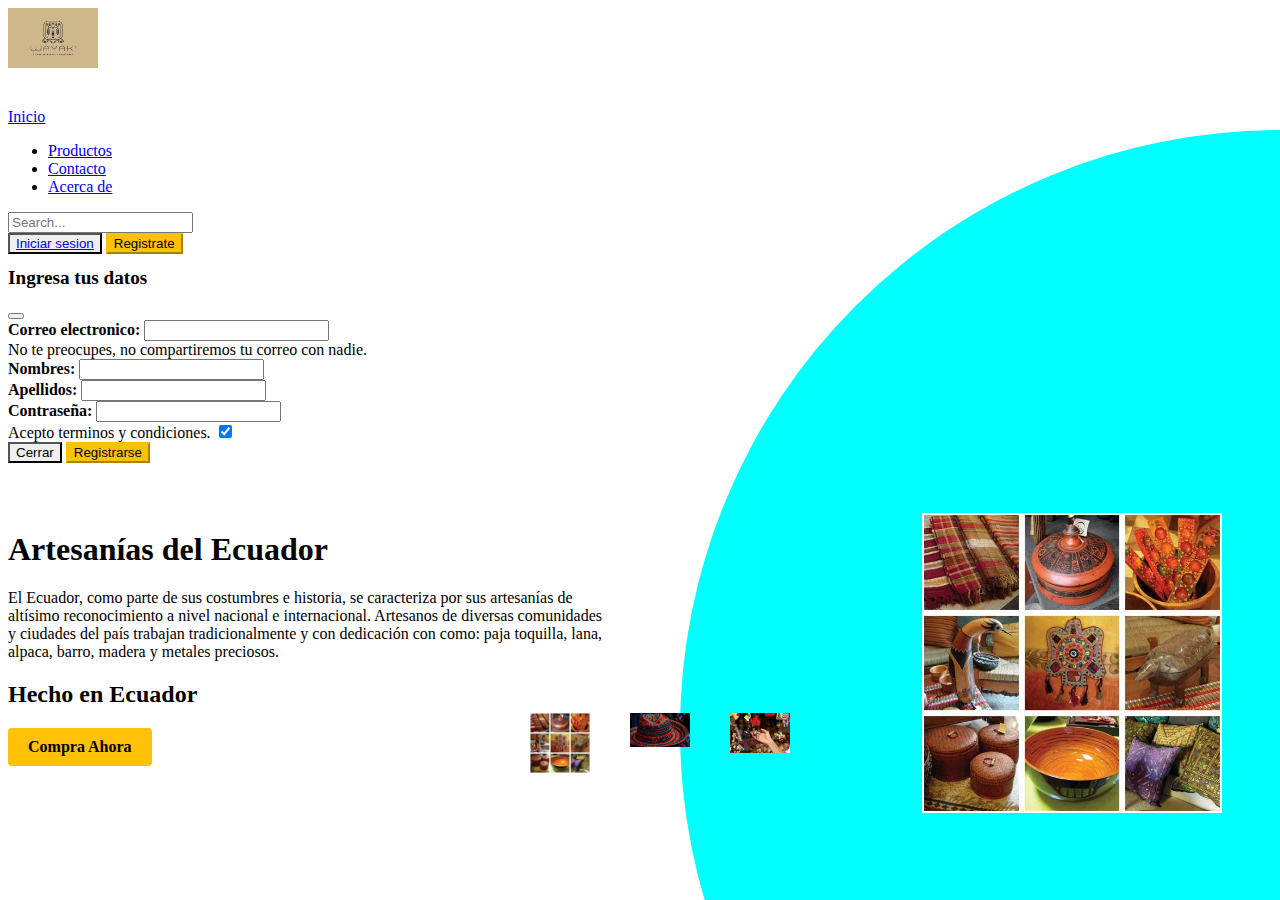
<file: index.html>
<!DOCTYPE html>
<html lang="en">
<head>
    <meta charset="UTF-8">
    <meta name="viewport" content="width=device-width, initial-scale=1.0">

    <link href="https://cdn.jsdelivr.net/npm/bootstrap@5.3.0/dist/css/bootstrap.min.css" rel="stylesheet" integrity="sha384-9ndCyUaIbzAi2FUVXJi0CjmCapSmO7SnpJef0486qhLnuZ2cdeRhO02iuK6FUUVM" crossorigin="anonymous">
    <link rel="stylesheet" href="css/style.css">

    <title>Tienda de Artesanias Ecuatorianas</title>
</head>
<body>
    
    <header class="p-3 text-bg-dark">
        <div class="container">
          <img src="img/Logo.jpg" alt="logo" class="logo-img">
          <div class="d-flex flex-wrap align-items-center justify-content-center justify-content-lg-start">
            <a href="index.html" class="d-flex align-items-center mb-2 mb-lg-0 text-white text-decoration-none">
              <svg class="bi me-2" width="40" height="32" role="img" aria-label="Bootstrap"><use xlink:href="#bootstrap"></use></svg>
              <span class="nav-link px-2 text-secondary">Inicio</span>
            </a>
    
            <ul class="nav col-12 col-lg-auto me-lg-auto mb-2 justify-content-center mb-md-0">
              <li><a href="productos.html" class="nav-link px-2 text-white">Productos</a></li>
              <li><a href="Contacto.html" class="nav-link px-2 text-white">Contacto</a></li>
              <li><a href="acerca.html" class="nav-link px-2 text-white">Acerca de</a></li>
            </ul>
    
            <form class="col-12 col-lg-auto mb-3 mb-lg-0 me-lg-3" role="search">
              <input type="search" class="form-control form-control-dark text-bg-dark" placeholder="Search..." aria-label="Search">
            </form>
    
            <div class="text-end">
              <button type="button" class="btn btn-outline-secondary me-2"><a class="text-decoration-none text-light" href="login.html">Iniciar sesion</a></button>
              <button id="openchart" type="button" class="btn btn-warning" data-bs-toggle="modal" data-bs-target="#popUp">Registrate</button>
              <div class="modal fade" id="popUp" tabindex="-1" aria-labelledby="exampleModalLabel" aria-hidden="true">
                <div class="modal-dialog">
                  <div class="modal-content">
                    <div class="modal-header">
                      <h1 class="modal-title fs-5 text-body-secondary" id="exampleModalLabel">Ingresa tus datos</h1>
                      <button type="button" class="btn-close" data-bs-dismiss="modal" aria-label="Close"></button>
                    </div>
                    <div class="modal-body">
                      <form class="text-start">
                        <div class="mb-3">
                          <label for="exampleInputEmail1" class="form-label text-dark">Correo electronico:</label>
                          <input type="email" class="form-control" id="exampleInputEmail1" aria-describedby="emailHelp">
                          <div id="emailHelp" class="form-text">No te preocupes, no compartiremos tu correo con nadie.</div>
                        </div>
                        <div class="mb-3">
                          <label for="exampleInputName" class="form-label text-dark">Nombres:</label>
                          <input type="password" class="form-control" id="exampleInputName">
                        </div>
                        <div class="mb-3">
                          <label for="exampleInputLastName" class="form-label text-dark">Apellidos:</label>
                          <input type="password" class="form-control" id="exampleInputLastName">
                        </div>
                        <div class="mb-3">
                          <label for="exampleInputPassword1" class="form-label text-dark">Contraseña:</label>
                          <input type="password" class="form-control" id="exampleInputPassword1">
                        </div>
                        <div class="form-check form-switch text-dark">
                          <label class="form-check-label" for="flexSwitchCheckChecked">Acepto terminos y condiciones.</label>
                          <input class="form-check-input bg-warning" type="checkbox" id="flexSwitchCheckChecked" checked>
                        </div>
                      </form>
                    </div>
                    <div class="modal-footer">
                      <button type="button" class="btn btn-outline-secondary" data-bs-dismiss="modal">Cerrar</button>
                      <button type="button" class="btn btn-warning">Registrarse</button>
                    </div>
                  </div>
                </div>
              </div>
            </div>
          </div>
        </div>
    </header>
        <div class="circle"></div>
        <div class="content">
          <div class="textBox">
            <h1>Artesanías del Ecuador</h1>
            <p>El Ecuador, como parte de sus costumbres e historia, 
              se caracteriza por sus artesanías de altísimo reconocimiento a nivel nacional e internacional.
               Artesanos de diversas comunidades y ciudades del país trabajan tradicionalmente y con dedicación con
               como: paja toquilla, lana, alpaca, barro, madera y metales preciosos.</p>
               <h2 class="slider__title">Hecho en Ecuador</h2>
               <a href="productos.html" class="btn-shop">Compra Ahora</a>
          </div>
          <div class="imgBox">
            <img src="photos/imagen2.jpeg" class="principal">
          </div>
              <ul class="thumb">
                <li><img src="photos/imagen2.jpeg" onclick="imgSlider('photos/imagen2.jpeg')"></li>
                <li><img src="photos/imagen3.jpeg"onclick="imgSlider('photos/imagen3.jpeg')"></li>
                <li><img src="photos/imagen4.jpeg" onclick="imgSlider('photos/imagen4.jpeg')"></li>
              </ul>

      <script type="text/javascript">
        function imgSlider(anything){
          document.querySelector('.principal').src =anything;
        }

      </script>
    <script src="https://cdn.jsdelivr.net/npm/bootstrap@5.3.0/dist/js/bootstrap.bundle.min.js" integrity="sha384-geWF76RCwLtnZ8qwWowPQNguL3RmwHVBC9FhGdlKrxdiJJigb/j/68SIy3Te4Bkz" crossorigin="anonymous"></script>
</body>
</html>
</file>
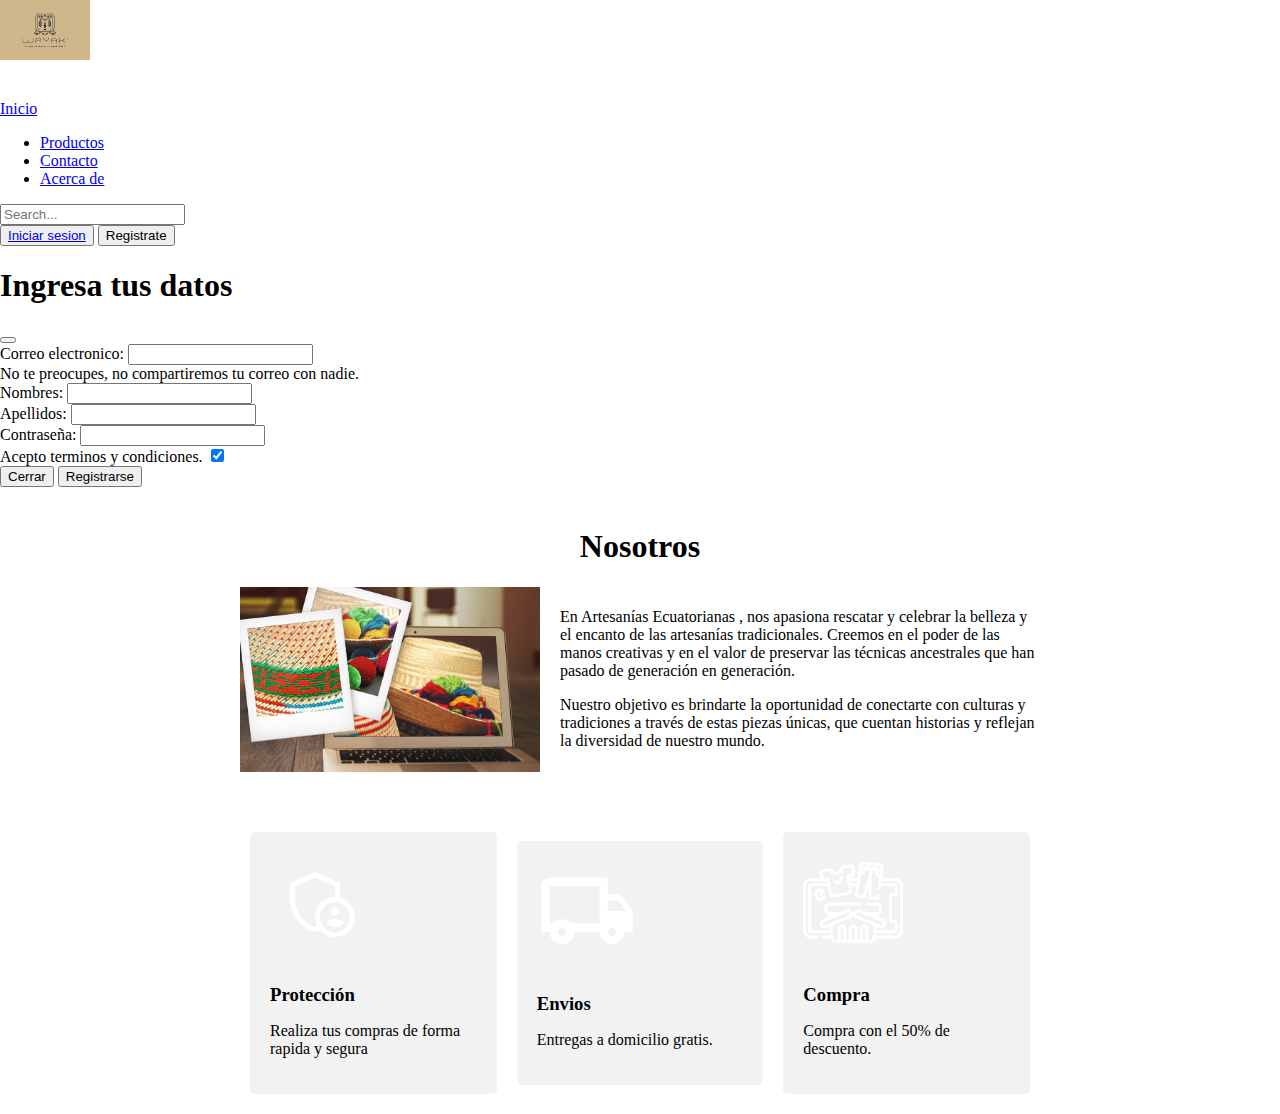
<file: acerca.html>
<!DOCTYPE html>
<html lang="en">
<head>
    <meta charset="UTF-8">
    <meta name="viewport" content="width=device-width, initial-scale=1.0">

    <link href="https://cdn.jsdelivr.net/npm/bootstrap@5.3.0/dist/css/bootstrap.min.css" rel="stylesheet" integrity="sha384-9ndCyUaIbzAi2FUVXJi0CjmCapSmO7SnpJef0486qhLnuZ2cdeRhO02iuK6FUUVM" crossorigin="anonymous">
    <link rel="stylesheet" href="css/acerca.css">

    <title>Tienda de Artesanias Ecuatorianas</title>
</head>
<body>
  <header class="p-3 text-bg-dark">
    <div class="container">
      <img src="img/Logo.jpg" alt="logo" class="logo-img">
      <div class="d-flex flex-wrap align-items-center justify-content-center justify-content-lg-start">
        <a href="index.html" class="d-flex align-items-center mb-2 mb-lg-0 text-white text-decoration-none">
          <svg class="bi me-2" width="40" height="32" role="img" aria-label="Bootstrap"><use xlink:href="#bootstrap"></use></svg>
          <span class="nav-link px-2 text-secondary">Inicio</span>
        </a>

        <ul class="nav col-12 col-lg-auto me-lg-auto mb-2 justify-content-center mb-md-0">
          <li><a href="productos.html" class="nav-link px-2 text-white">Productos</a></li>
          <li><a href="Contacto.html" class="nav-link px-2 text-white">Contacto</a></li>
          <li><a href="acerca.html" class="nav-link px-2 text-white">Acerca de</a></li>
        </ul>

        <form class="col-12 col-lg-auto mb-3 mb-lg-0 me-lg-3" role="search">
          <input type="search" class="form-control form-control-dark text-bg-dark" placeholder="Search..." aria-label="Search">
        </form>

        <div class="text-end">
          <button type="button" class="btn btn-outline-secondary me-2"><a class="text-decoration-none text-light" href="login.html">Iniciar sesion</a></button>
          <button id="openchart" type="button" class="btn btn-warning" data-bs-toggle="modal" data-bs-target="#popUp">Registrate</button>
          <div class="modal fade" id="popUp" tabindex="-1" aria-labelledby="exampleModalLabel" aria-hidden="true">
            <div class="modal-dialog">
              <div class="modal-content">
                <div class="modal-header">
                  <h1 class="modal-title fs-5 text-body-secondary" id="exampleModalLabel">Ingresa tus datos</h1>
                  <button type="button" class="btn-close" data-bs-dismiss="modal" aria-label="Close"></button>
                </div>
                <div class="modal-body">
                  <form class="text-start">
                    <div class="mb-3">
                      <label for="exampleInputEmail1" class="form-label text-dark">Correo electronico:</label>
                      <input type="email" class="form-control" id="exampleInputEmail1" aria-describedby="emailHelp">
                      <div id="emailHelp" class="form-text">No te preocupes, no compartiremos tu correo con nadie.</div>
                    </div>
                    <div class="mb-3">
                      <label for="exampleInputName" class="form-label text-dark">Nombres:</label>
                      <input type="password" class="form-control" id="exampleInputName">
                    </div>
                    <div class="mb-3">
                      <label for="exampleInputLastName" class="form-label text-dark">Apellidos:</label>
                      <input type="password" class="form-control" id="exampleInputLastName">
                    </div>
                    <div class="mb-3">
                      <label for="exampleInputPassword1" class="form-label text-dark">Contraseña:</label>
                      <input type="password" class="form-control" id="exampleInputPassword1">
                    </div>
                    <div class="form-check form-switch text-dark">
                      <label class="form-check-label" for="flexSwitchCheckChecked">Acepto terminos y condiciones.</label>
                      <input class="form-check-input bg-warning" type="checkbox" id="flexSwitchCheckChecked" checked>
                    </div>
                  </form>
                </div>
                <div class="modal-footer">
                  <button type="button" class="btn btn-outline-secondary" data-bs-dismiss="modal">Cerrar</button>
                  <button type="button" class="btn btn-warning">Registrarse</button>
                </div>
              </div>
            </div>
          </div>
        </div>
      </div>
    </div>
  </header>

            <main class="contenedor">
                <h1 class="nuestros-productos">Nosotros</h1>

                <div class="nosotros">
                    <img class="nosotros-img" src="img/artesania.jpg" alt="nosotros">


                    <div class="nosotros-texto">
                        <p> En Artesanías Ecuatorianas , nos apasiona rescatar y celebrar la belleza y el encanto de las artesanías tradicionales. Creemos en el poder de las manos creativas y en el valor de preservar las técnicas ancestrales que han pasado de generación en generación.</p>
                        <p> Nuestro objetivo es brindarte la oportunidad de conectarte con culturas y tradiciones a través de estas piezas únicas, que cuentan historias y reflejan la diversidad de nuestro mundo.</p>

                    </div>
                </div>


            </main>


            <section class="contenedor">
                <div class="bloques">
                    <div class="bloque">
                        
                        <img src="img/SEGURIDAD.svg" alt="SEGURIDAD">
                        <h3 class="bloque-titulo">Protección</h3>
                        <p>Realiza tus compras de forma rapida y segura</p>


                    </div>

                    <div class="bloque">
                
                        <img src="img/entrega.svg" alt="Entrega">
                        <h3 class="bloque-titulo">Envios</h3>
                        <p>Entregas a domicilio gratis.</p>


                    </div>

                    <div class="bloque">
                
                      <img src="img/Compras.png" alt="Compra">
                      <h3 class="bloque-titulo">Compra</h3>
                      <p>Compra con el 50% de descuento.</p>


                  </div>

                </div>



            </section>
            <script src="https://cdn.jsdelivr.net/npm/bootstrap@5.3.0/dist/js/bootstrap.bundle.min.js" integrity="sha384-geWF76RCwLtnZ8qwWowPQNguL3RmwHVBC9FhGdlKrxdiJJigb/j/68SIy3Te4Bkz" crossorigin="anonymous"></script>
         
      
</body>

</html>
</file>
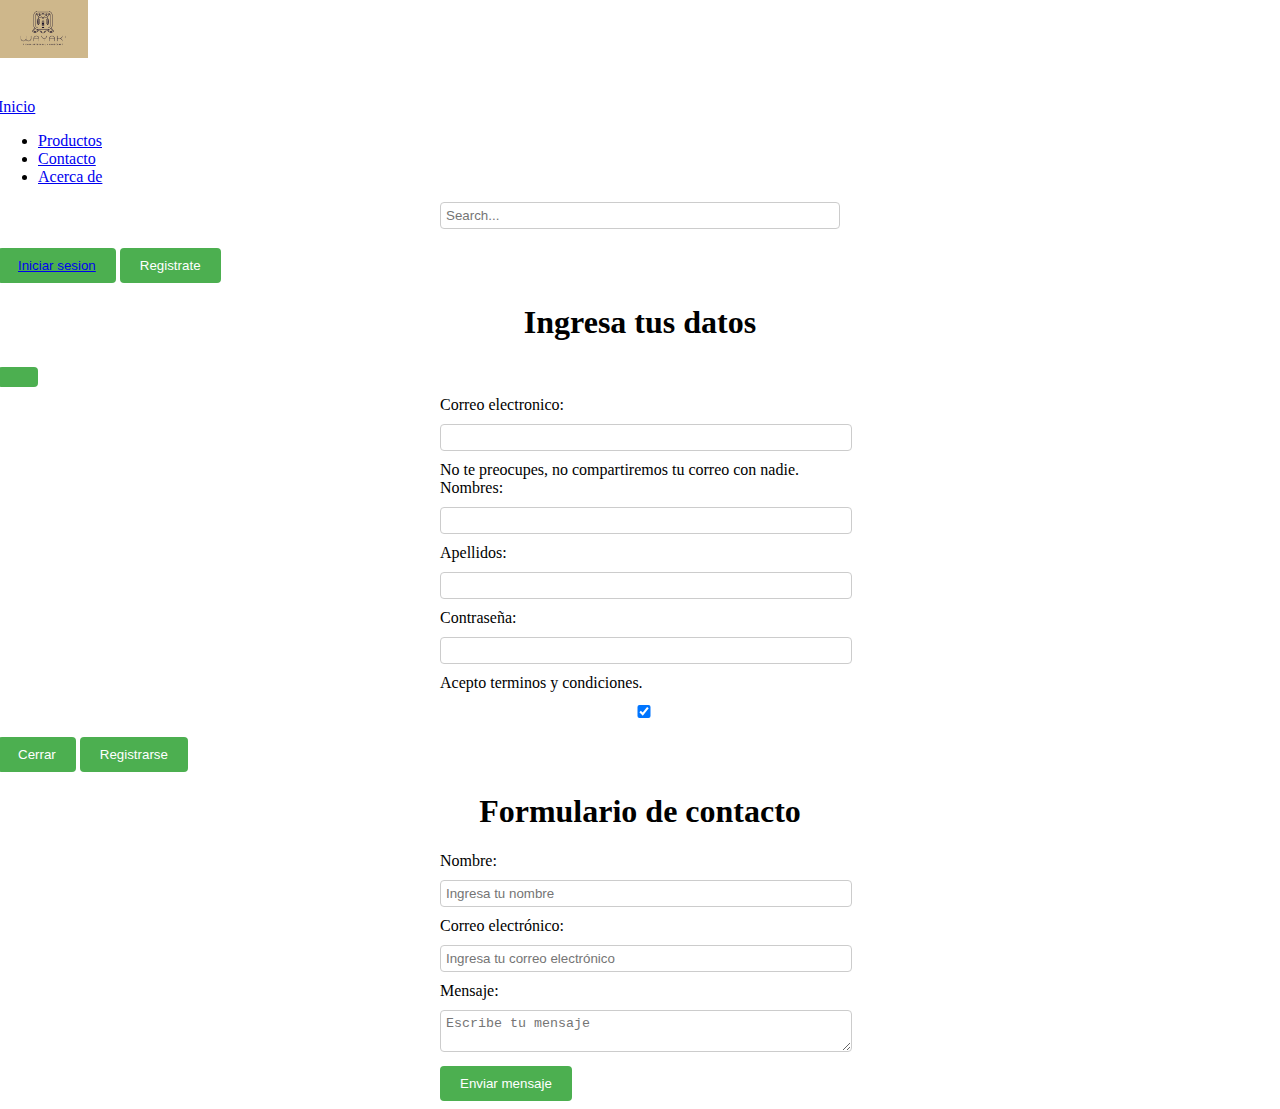
<file: Contacto.html>
<!DOCTYPE html>
<html lang="en">
<head>
    <meta charset="UTF-8">
    <meta name="viewport" content="width=device-width, initial-scale=1.0">

    <link href="https://cdn.jsdelivr.net/npm/bootstrap@5.3.0/dist/css/bootstrap.min.css" rel="stylesheet" integrity="sha384-9ndCyUaIbzAi2FUVXJi0CjmCapSmO7SnpJef0486qhLnuZ2cdeRhO02iuK6FUUVM" crossorigin="anonymous">
    <link rel="stylesheet" href="css/Contacto.css">
    <link src="script.js">

    <title>Tienda de Artesanias Ecuatorianas</title>
</head>
<body>
    
    <header class="p-3 text-bg-dark">
        <div class="container">
          <img src="img/Logo.jpg" alt="logo" class="logo-img">
          <div class="d-flex flex-wrap align-items-center justify-content-center justify-content-lg-start">
            <a href="index.html" class="d-flex align-items-center mb-2 mb-lg-0 text-white text-decoration-none">
              <svg class="bi me-2" width="40" height="32" role="img" aria-label="Bootstrap"><use xlink:href="#bootstrap"></use></svg>
              <span class="nav-link px-2 text-secondary">Inicio</span>
            </a>
    
            <ul class="nav col-12 col-lg-auto me-lg-auto mb-2 justify-content-center mb-md-0">
              <li><a href="productos.html" class="nav-link px-2 text-white">Productos</a></li>
              <li><a href="Contacto.html" class="nav-link px-2 text-white">Contacto</a></li>
              <li><a href="acerca.html" class="nav-link px-2 text-white">Acerca de</a></li>
            </ul>
    
            <form class="col-12 col-lg-auto mb-3 mb-lg-0 me-lg-3" role="search">
              <input type="search" class="form-control form-control-dark text-bg-dark" placeholder="Search..." aria-label="Search">
            </form>
    
            <div class="text-end">
              <button type="button" class="btn btn-outline-secondary me-2"><a class="text-decoration-none text-light" href="login.html">Iniciar sesion</a></button>
              <button id="openchart" type="button" class="btn btn-warning" data-bs-toggle="modal" data-bs-target="#popUp">Registrate</button>
              <div class="modal fade" id="popUp" tabindex="-1" aria-labelledby="exampleModalLabel" aria-hidden="true">
                <div class="modal-dialog">
                  <div class="modal-content">
                    <div class="modal-header">
                      <h1 class="modal-title fs-5 text-body-secondary" id="exampleModalLabel">Ingresa tus datos</h1>
                      <button type="button" class="btn-close" data-bs-dismiss="modal" aria-label="Close"></button>
                    </div>
                    <div class="modal-body">
                      <form class="text-start">
                        <div class="mb-3">
                          <label for="exampleInputEmail1" class="form-label text-dark">Correo electronico:</label>
                          <input type="email" class="form-control" id="exampleInputEmail1" aria-describedby="emailHelp">
                          <div id="emailHelp" class="form-text">No te preocupes, no compartiremos tu correo con nadie.</div>
                        </div>
                        <div class="mb-3">
                          <label for="exampleInputName" class="form-label text-dark">Nombres:</label>
                          <input type="password" class="form-control" id="exampleInputName">
                        </div>
                        <div class="mb-3">
                          <label for="exampleInputLastName" class="form-label text-dark">Apellidos:</label>
                          <input type="password" class="form-control" id="exampleInputLastName">
                        </div>
                        <div class="mb-3">
                          <label for="exampleInputPassword1" class="form-label text-dark">Contraseña:</label>
                          <input type="password" class="form-control" id="exampleInputPassword1">
                        </div>
                        <div class="form-check form-switch text-dark">
                          <label class="form-check-label" for="flexSwitchCheckChecked">Acepto terminos y condiciones.</label>
                          <input class="form-check-input bg-warning" type="checkbox" id="flexSwitchCheckChecked" checked>
                        </div>
                      </form>
                    </div>
                    <div class="modal-footer">
                      <button type="button" class="btn btn-outline-secondary" data-bs-dismiss="modal">Cerrar</button>
                      <button type="button" class="btn btn-warning">Registrarse</button>
                    </div>
                  </div>
                </div>
              </div>
            </div>
          </div>
        </div>
      </header>

    <h1>Formulario de contacto</h1>

    <form id="contact-form" method="post" action="enviar.php">
        <label for="name">Nombre:</label>
        <input type="text" id="name" name="name" placeholder="Ingresa tu nombre" required>

        <label for="email">Correo electrónico:</label>
        <input type="email" id="email" name="email" placeholder="Ingresa tu correo electrónico" required>

        <label for="message">Mensaje:</label>
        <textarea id="message" name="message" placeholder="Escribe tu mensaje" required></textarea>

        <button type="submit">Enviar mensaje</button>
    </form>

    <div id="response-message"></div>

    <script src="https://cdn.jsdelivr.net/npm/bootstrap@5.3.0/dist/js/bootstrap.bundle.min.js" integrity="sha384-geWF76RCwLtnZ8qwWowPQNguL3RmwHVBC9FhGdlKrxdiJJigb/j/68SIy3Te4Bkz" crossorigin="anonymous"></script>
</body>
</html>
</file>
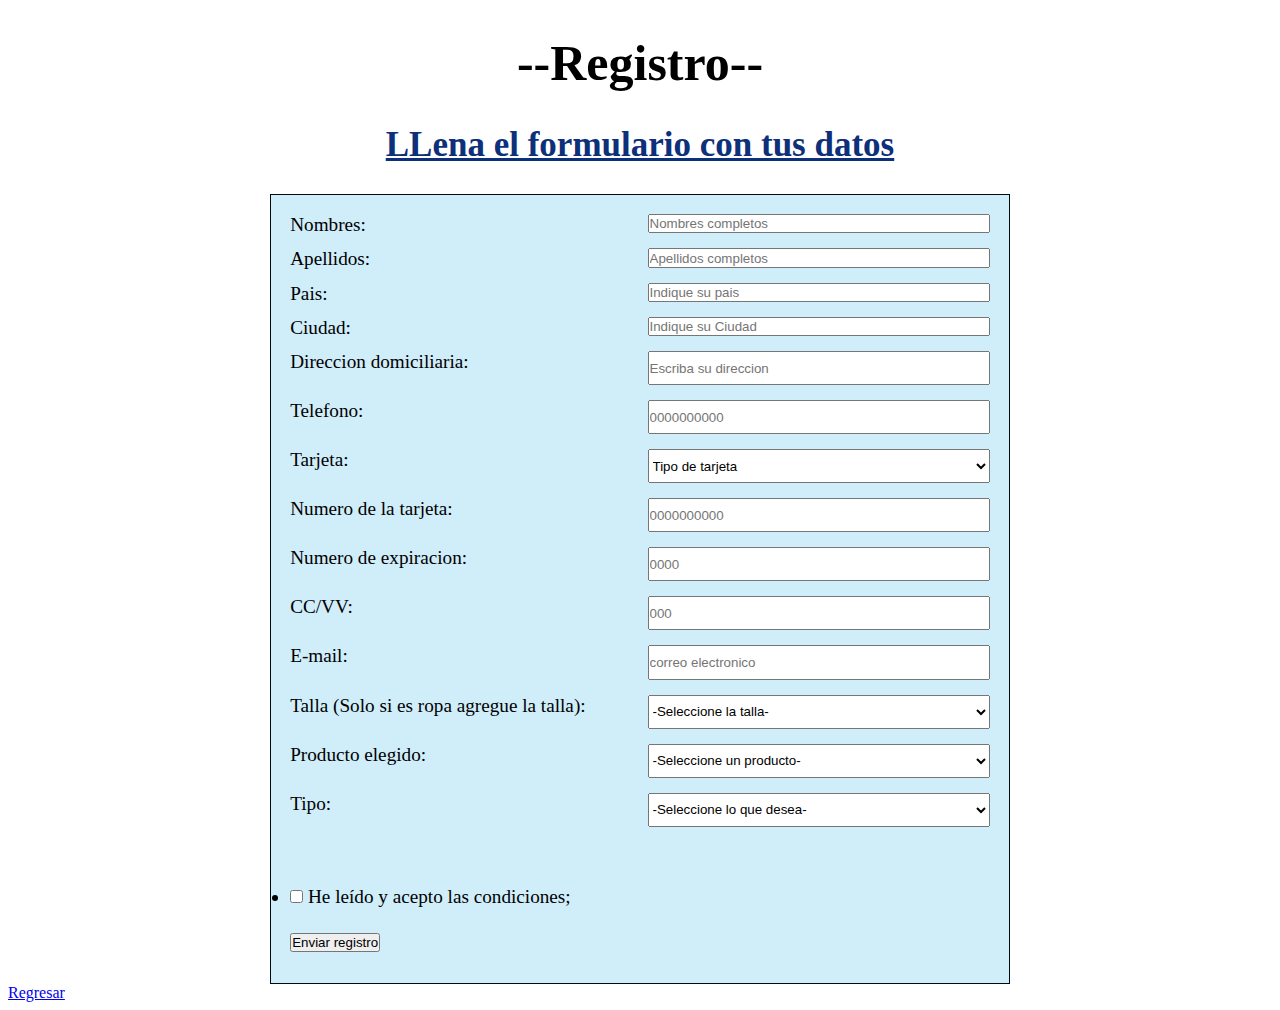
<file: formulario.html>
<!DOCTYPE html>
<html lang="en">
<head>
    <meta charset="UTF-8">
    <meta http-equiv="X-UA-Compatible" content="IE=edge">
    <meta name="viewport" content="width=device-width, initial-scale=1.0">
    <link href="https://cdn.jsdelivr.net/npm/bootstrap@5.3.0/dist/css/bootstrap.min.css" rel="stylesheet" integrity="sha384-9ndCyUaIbzAi2FUVXJi0CjmCapSmO7SnpJef0486qhLnuZ2cdeRhO02iuK6FUUVM" crossorigin="anonymous">
    <link rel="stylesheet" href="css/formulario.css">
    <title>Tienda Online Registro</title>
    <script type="text/javascript" src="https://code.jquery.com/jquery-3.6.1.min.js"></script>
    <script>
        function selHobbie()
        {
            var dibujar   = ["Saco","Sueter","Gorra"];
            var cantar  = ["Olla","Jarilla","Plato"];
            var bailar = ["Aretes","Pulsera","Anillo"];

            if(document.getElementById("region").selectedIndex ==1)
            {
                borraelementos();
                for(var i=0; i<dibujar.length; i++)
                {
                    provincia.options[provincia.options.length] =new Option(dibujar[i],i);
                }
            }

            if(document.getElementById("region").selectedIndex ==2)
            {
                borraelementos();
                for(var i=0; i<cantar.length; i++)
                {
                    provincia.options[provincia.options.length] =new Option(cantar[i],i);
                }
            }

            if(document.getElementById("region").selectedIndex ==3)
            {
                borraelementos();
                for(var i=0; i<bailar.length; i++)
                {
                    provincia.options[provincia.options.length] =new Option(bailar[i],i);
                }
            }

        }

        function borraelementos()
        {
            var sel = document.getElementById("provincia");
            while(sel.length>1)
            {
                sel.remove(1);
            }
        }

        window.onload=function(){alert('Aqui encontraras el formulario para la compra respectiva del producto que elijas');}
    </script>
</head>
<body>
    <header>
        <a class="corrector">
        <div id="main_title">
            <h1>--Registro--</h1>
            <h2 id="h2"><u>LLena el formulario con tus datos</u></h2>
        </div>
    <form>
           <label for="nombres"> Nombres:</label> <input name="nombres" type="text" placeholder="Nombres completos" pattern="[A-Za-z\s]{5,}">

           <label for="apellidos">Apellidos:</label> <input name="apellidos" type="text" placeholder="Apellidos completos" pattern="[A-Za-z\s]{5,}">

           <label for="pais">Pais:</label> <input name="pais" type="text" placeholder="Indique su pais" pattern="[A-Za-z\s]{5,}">

           <label for="Ciudad">Ciudad:</label> <input name="Ciudad" type="text" placeholder="Indique su Ciudad" pattern="[A-Za-z\s]{3,}">

           <label for="direccion">Direccion domiciliaria:</label> <input name="direccion" type="text" placeholder="Escriba su direccion">
           
           <label for="telefono">Telefono:</label><input name="telefono"  type="text" placeholder="0000000000" pattern="[0-9]{10}">

           <label for="regionuno">Tarjeta:</label>
           <select name="regionuno" id="regionuno" onchange="selTarjeta();">
               <option value="--">Tipo de tarjeta</option>
               <option value="debito">Debito</option>
               <option value="credito">Credito</option>
        </select>
        <label for="numero">Numero de la tarjeta:</label><input name="numero"  type="password" placeholder="0000000000" pattern="[0-9]{10}">
        <label for="expiracion">Numero de expiracion:</label><input name="expiracion"  type="password" placeholder="0000" pattern="[0-9 / 0-9]{5}">
        <label for="cc">CC/VV:</label><input name="cc"  type="password" placeholder="000" pattern="[0-9]{3}">
           
           <label for="e-mail">E-mail:</label><input name="e-mail"  type="text" placeholder="correo electronico" pattern="[A-Za-z @ A-Za-z . A-Za-z]{8,}">
           <label for="region">Talla (Solo si es ropa agregue la talla):</label>
           <select>
               <option value="--">-Seleccione la talla-</option>
               <option>XS</option>
               <option>S</option>
               <option>M</option>
               <option>L</option>
               <option>XL</option>
        </select>
           
           <label for="region">Producto elegido:</label>
           <select name="region" id="region" onchange="selHobbie();">
               <option value="--">-Seleccione un producto-</option>
               <option value="dibujar">Ropa</option>
               <option value="cantar">Ceramica</option>
               <option value="bailar">Accesorios</option>
        </select>
        

        <label for="provincia">Tipo: </label>
            <select name="provincia" id="provincia">
                <option value="--">-Seleccione lo que desea-</option>
            </select>
        <div="errores"></div>
<br>
<br>
        <li class="check">
            <label>
            <input type='checkbox' value='SI' id='acepto'/>
            He leído y acepto las condiciones;
            </label>
            </li>
            <br>
            <button>Enviar registro</button>
            </form>
            <div class="py-5 text-right"><a href="productos.html" class="btn btn-dark px-5 py-3 text-uppercase">Regresar</a></div>
        </div>
      </div>
    </form>
</body>
</html>
</file>
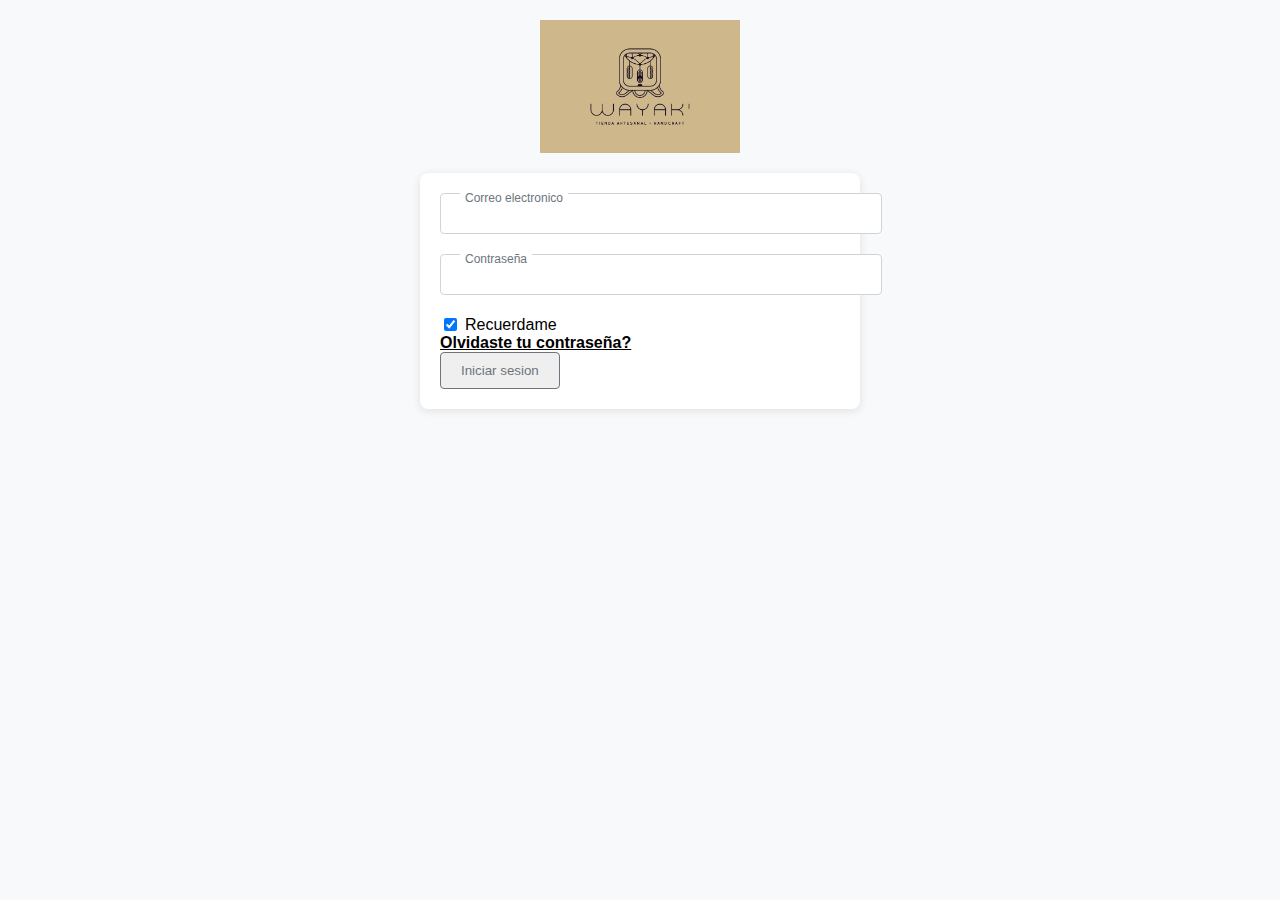
<file: login.html>
<!DOCTYPE html>
<html lang="en">
<head>
    <meta charset="UTF-8">
    <meta name="viewport" content="width=device-width, initial-scale=1.0">

    <link href="https://cdn.jsdelivr.net/npm/bootstrap@5.3.0/dist/css/bootstrap.min.css" rel="stylesheet" integrity="sha384-9ndCyUaIbzAi2FUVXJi0CjmCapSmO7SnpJef0486qhLnuZ2cdeRhO02iuK6FUUVM" crossorigin="anonymous">
    <link rel="stylesheet" href="css/login.css">

    <title>Iniciar sesion</title>
</head>
<body>

    <img src="img/Logo.jpg" class="ratio ratio-1x1">

    <form>
        <!-- Email input -->
        <div class="form-outline mb-4">
          <input type="email" id="form2Example1" class="form-control" />
          <label class="form-label" for="form2Example1">Correo electronico</label>
        </div>
      
        <!-- Password input -->
        <div class="form-outline mb-4">
          <input type="password" id="form2Example2" class="form-control" />
          <label class="form-label" for="form2Example2">Contraseña</label>
        </div>
      
        <!-- 2 column grid layout for inline styling -->
        <div class="row mb-4">
          <div class="col d-flex justify-content-center">
            <!-- Checkbox -->
            <div class="form-check">
              <input class="form-check-input bg-secondary" type="checkbox" value="" id="form2Example31" checked />
              <label class="form-check-label" for="form2Example31"> Recuerdame </label>
            </div>
          </div>
      
          <div class="col text-dark">
            <!-- Simple link -->
            <a class="text-dark fw-bold" href="#!">Olvidaste tu contraseña?</a>
          </div>
        </div>
      
        <!-- Submit button -->
        <button type="button" class="btn btn-outline-secondary btn-block mb-4">Iniciar sesion</button>

      </form>
</body>
</html>
</file>
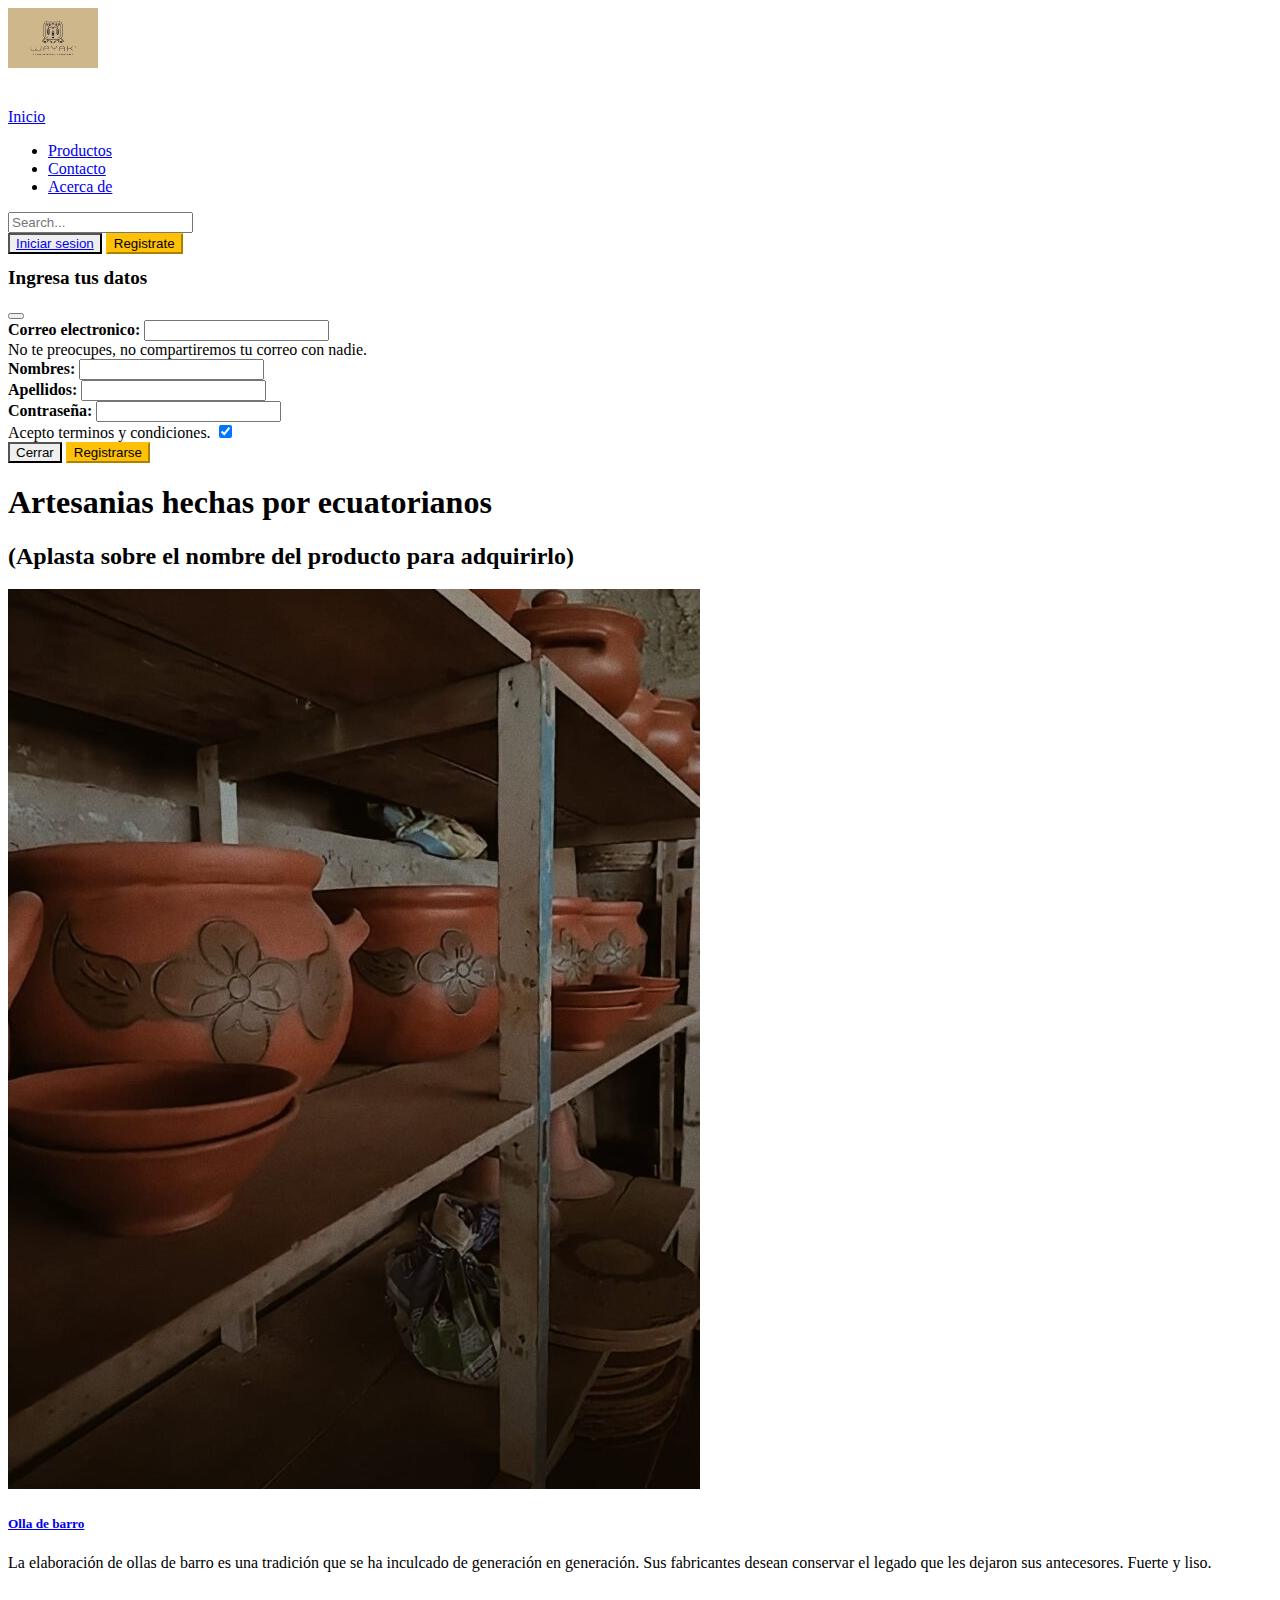
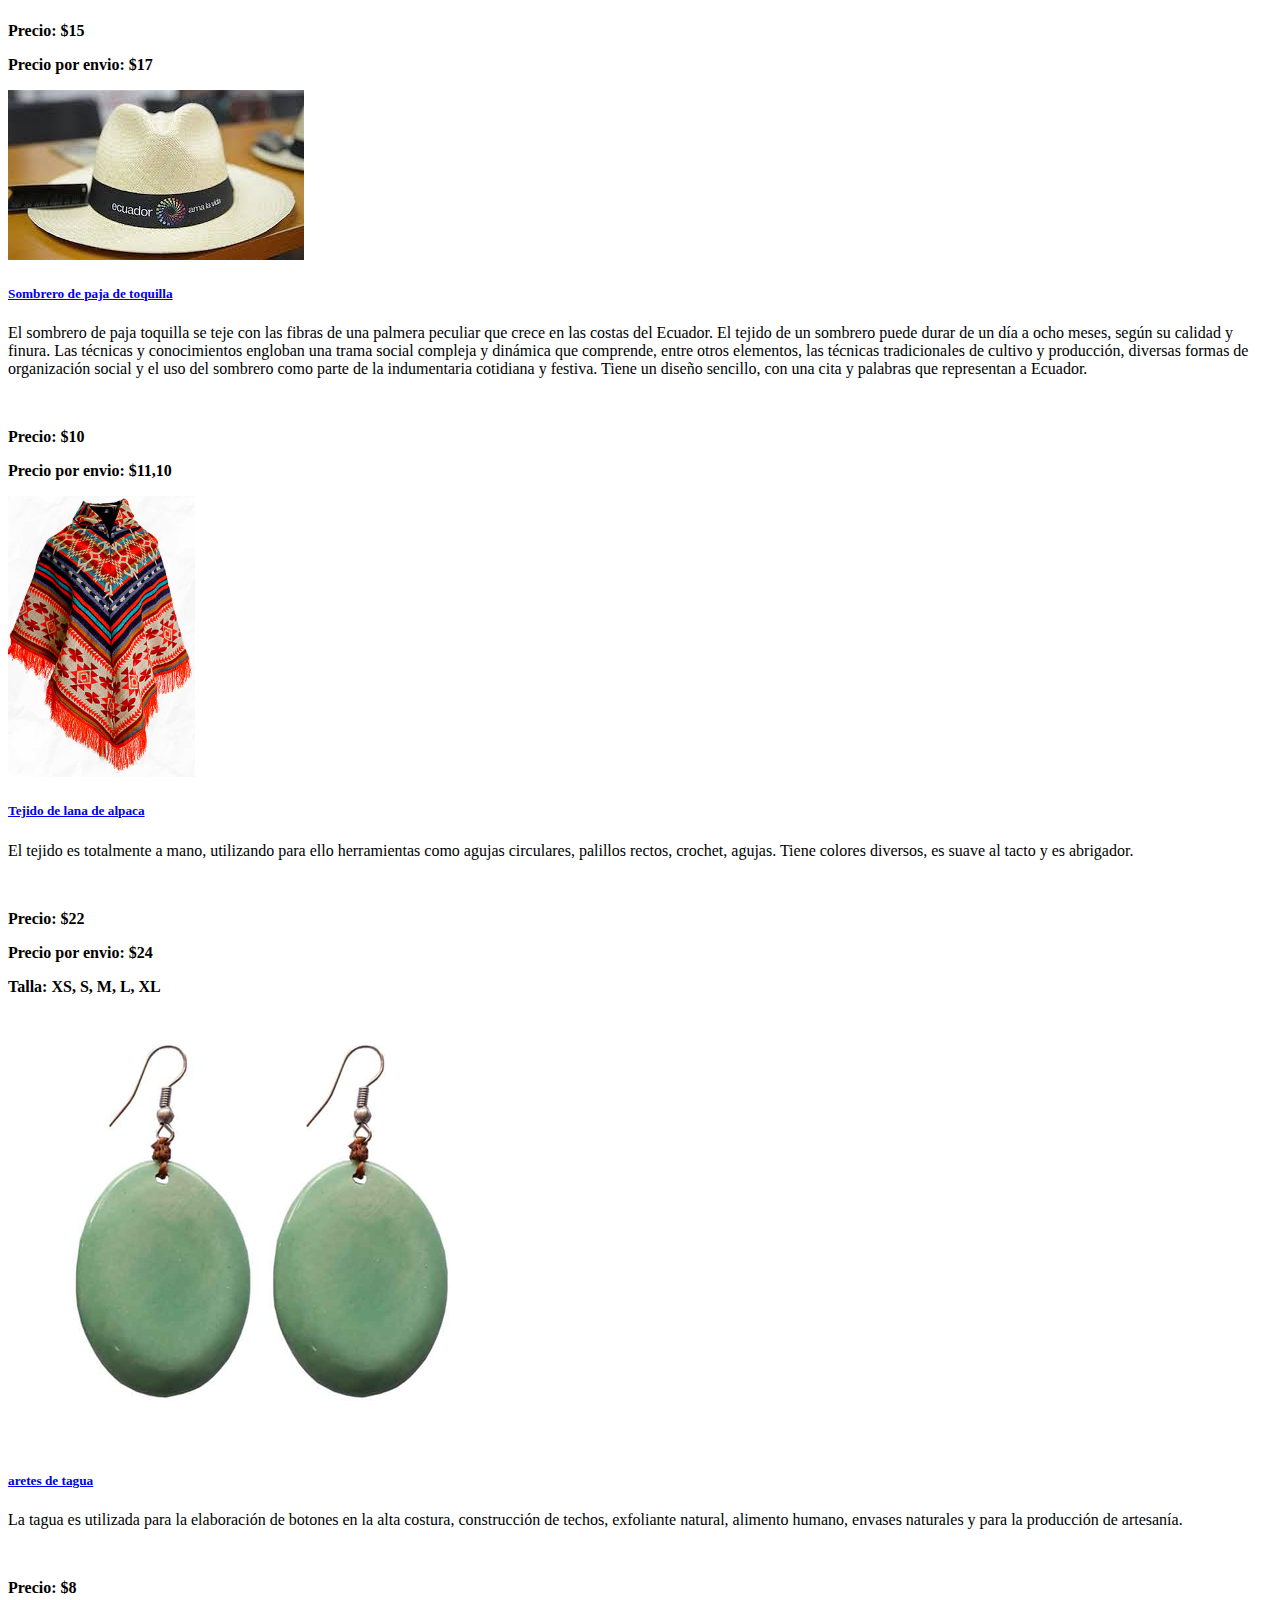
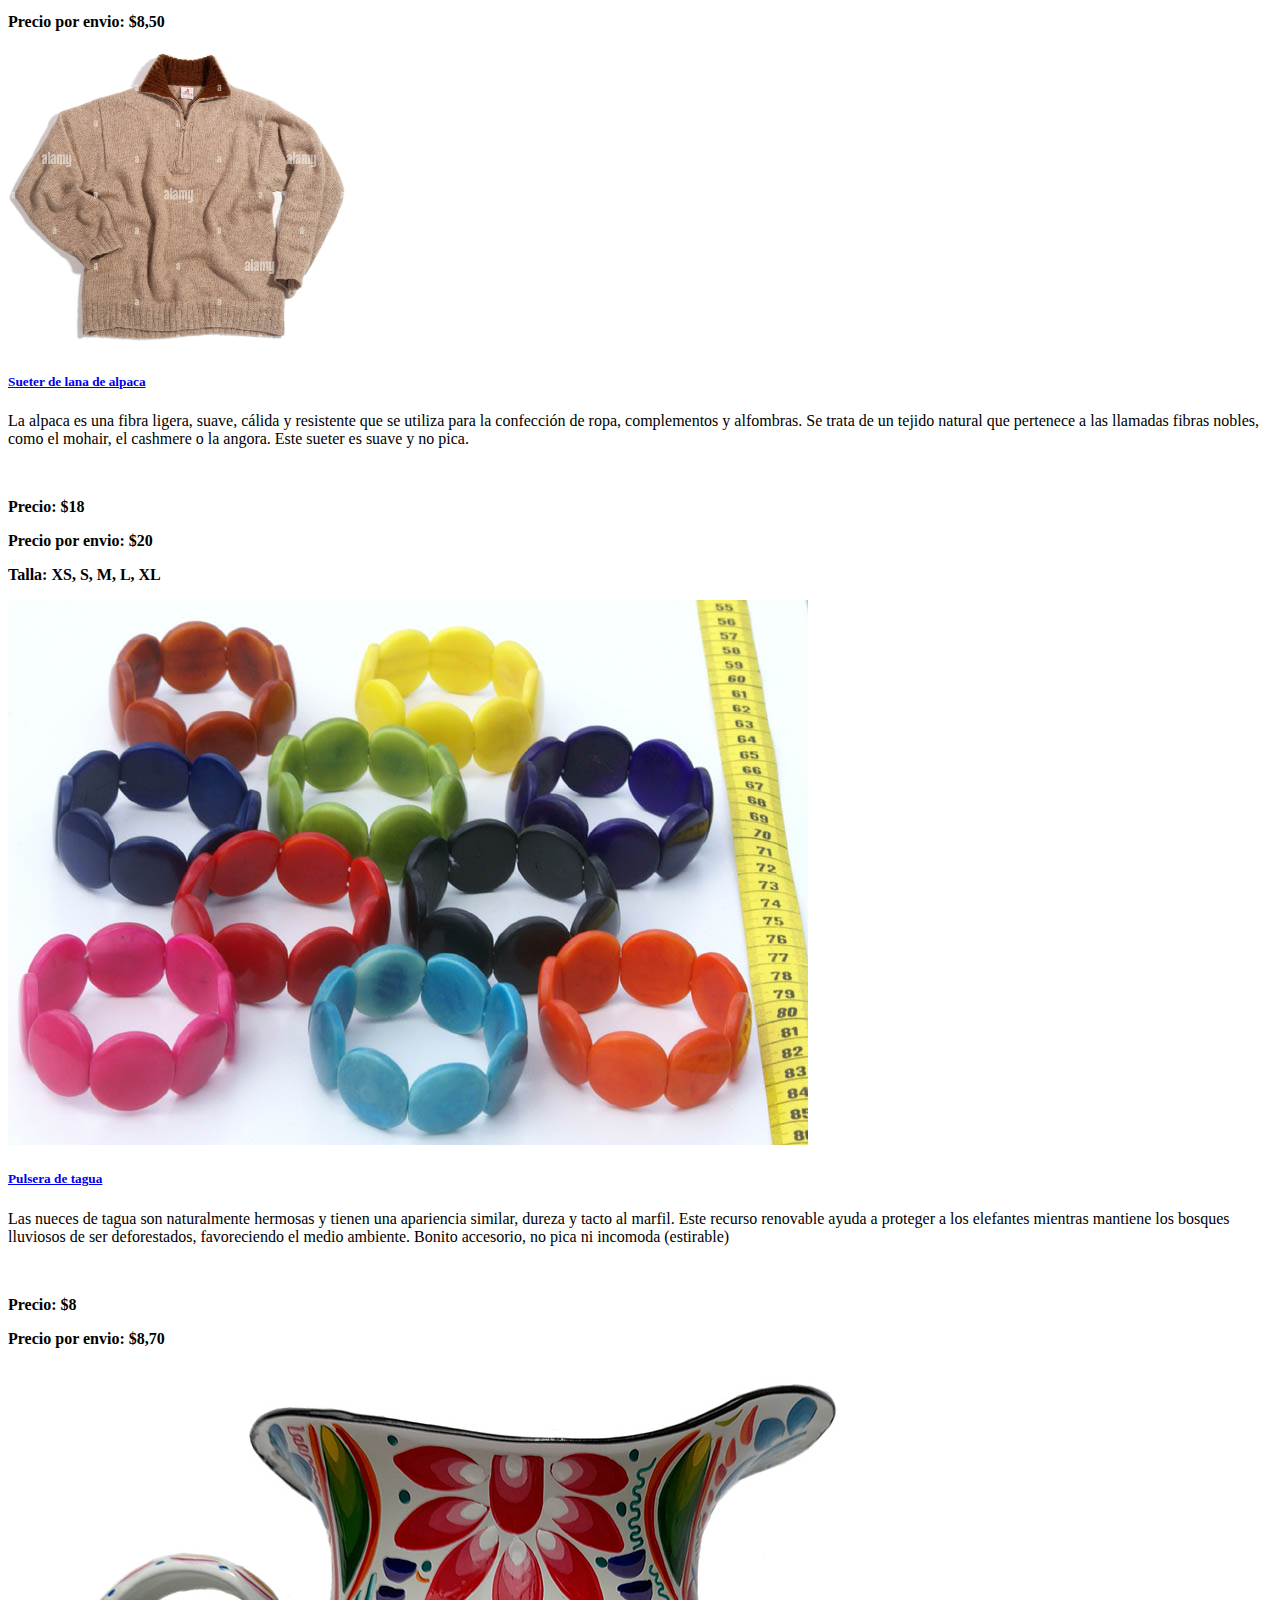
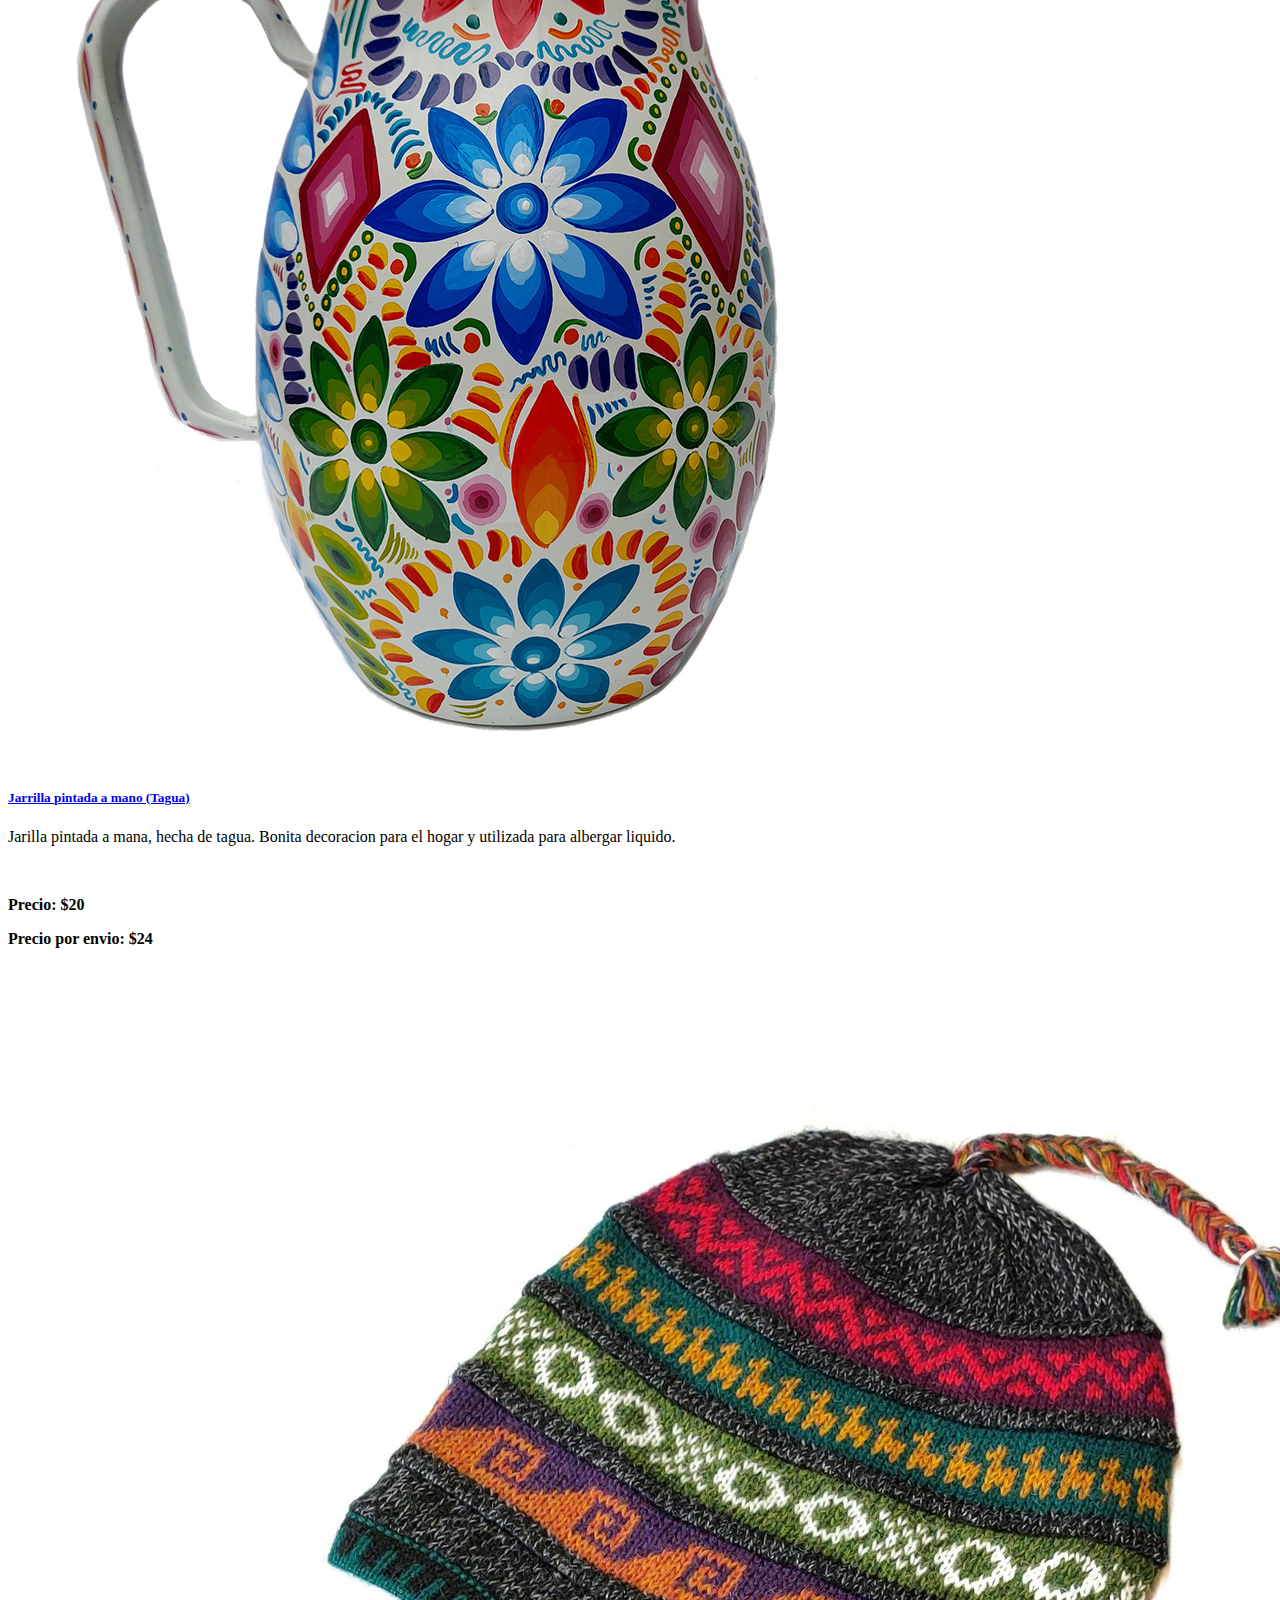
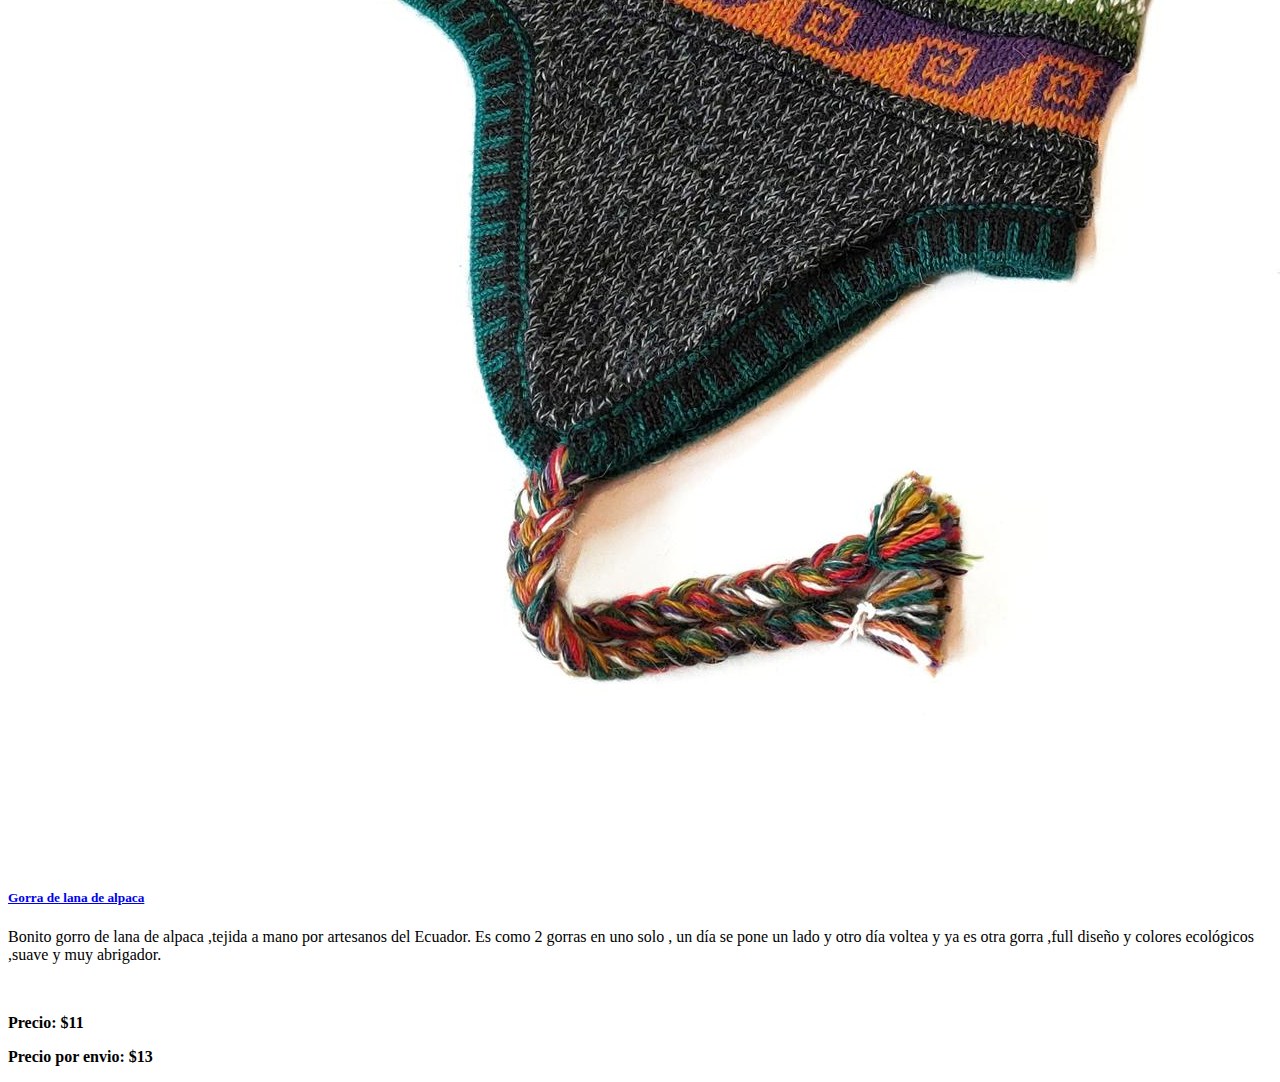
<file: productos.html>
<!DOCTYPE html>
<html lang="en">
<head>
    <meta charset="UTF-8">
    <meta name="viewport" content="width=device-width, initial-scale=1.0">

    <link href="https://cdn.jsdelivr.net/npm/bootstrap@5.3.0/dist/css/bootstrap.min.css" rel="stylesheet" integrity="sha384-9ndCyUaIbzAi2FUVXJi0CjmCapSmO7SnpJef0486qhLnuZ2cdeRhO02iuK6FUUVM" crossorigin="anonymous">
    <link rel="stylesheet" href="css/style.css">

    <title>Tienda de Artesanias Ecuatorianas</title>
</head>
<body>
    
  <header class="p-3 text-bg-dark">
    <div class="container">
      <img src="img/Logo.jpg" alt="logo" class="logo-img">
      <div class="d-flex flex-wrap align-items-center justify-content-center justify-content-lg-start">
        <a href="index.html" class="d-flex align-items-center mb-2 mb-lg-0 text-white text-decoration-none">
          <svg class="bi me-2" width="40" height="32" role="img" aria-label="Bootstrap"><use xlink:href="#bootstrap"></use></svg>
          <span class="nav-link px-2 text-secondary">Inicio</span>
        </a>

        <ul class="nav col-12 col-lg-auto me-lg-auto mb-2 justify-content-center mb-md-0">
          <li><a href="productos.html" class="nav-link px-2 text-white">Productos</a></li>
          <li><a href="Contacto.html" class="nav-link px-2 text-white">Contacto</a></li>
          <li><a href="acerca.html" class="nav-link px-2 text-white">Acerca de</a></li>
        </ul>

        <form class="col-12 col-lg-auto mb-3 mb-lg-0 me-lg-3" role="search">
          <input type="search" class="form-control form-control-dark text-bg-dark" placeholder="Search..." aria-label="Search">
        </form>

        <div class="text-end">
          <button type="button" class="btn btn-outline-secondary me-2"><a class="text-decoration-none text-light" href="login.html">Iniciar sesion</a></button>
          <button id="openchart" type="button" class="btn btn-warning" data-bs-toggle="modal" data-bs-target="#popUp">Registrate</button>
          <div class="modal fade" id="popUp" tabindex="-1" aria-labelledby="exampleModalLabel" aria-hidden="true">
            <div class="modal-dialog">
              <div class="modal-content">
                <div class="modal-header">
                  <h1 class="modal-title fs-5 text-body-secondary" id="exampleModalLabel">Ingresa tus datos</h1>
                  <button type="button" class="btn-close" data-bs-dismiss="modal" aria-label="Close"></button>
                </div>
                <div class="modal-body">
                  <form class="text-start">
                    <div class="mb-3">
                      <label for="exampleInputEmail1" class="form-label text-dark">Correo electronico:</label>
                      <input type="email" class="form-control" id="exampleInputEmail1" aria-describedby="emailHelp">
                      <div id="emailHelp" class="form-text">No te preocupes, no compartiremos tu correo con nadie.</div>
                    </div>
                    <div class="mb-3">
                      <label for="exampleInputName" class="form-label text-dark">Nombres:</label>
                      <input type="password" class="form-control" id="exampleInputName">
                    </div>
                    <div class="mb-3">
                      <label for="exampleInputLastName" class="form-label text-dark">Apellidos:</label>
                      <input type="password" class="form-control" id="exampleInputLastName">
                    </div>
                    <div class="mb-3">
                      <label for="exampleInputPassword1" class="form-label text-dark">Contraseña:</label>
                      <input type="password" class="form-control" id="exampleInputPassword1">
                    </div>
                    <div class="form-check form-switch text-dark">
                      <label class="form-check-label" for="flexSwitchCheckChecked">Acepto terminos y condiciones.</label>
                      <input class="form-check-input bg-warning" type="checkbox" id="flexSwitchCheckChecked" checked>
                    </div>
                  </form>
                </div>
                <div class="modal-footer">
                  <button type="button" class="btn btn-outline-secondary" data-bs-dismiss="modal">Cerrar</button>
                  <button type="button" class="btn btn-warning">Registrarse</button>
                </div>
              </div>
            </div>
          </div>
        </div>
      </div>
    </div>
  </header>

      <div class="container-fluid">
        <div class="px-lg-5">
      
          
          <div class="row py-5 text-center" id="contenedor">
            <div class="col-lg-12 mx-auto">
              <div class="text-black p-5 shadow-sm rounded banner">
                <h1 class="display-4">Artesanias hechas por ecuatorianos</h1>
                <h2>(Aplasta sobre el nombre del producto para adquirirlo)</h2>
              </div>
            </div>
          </div>
          
      
          <div class="row">
            
            <div class="col-xl-3 col-lg-4 col-md-6 mb-4">
              <div class="bg-white rounded shadow-sm">
                <img src="productos/ollasdebarro.jpeg" alt="" class="img-fluid card-img-top">
                <div class="p-4">
                  <h5> <a href="formulario.html" class="text-dark">Olla de barro</a></h5>
                  <p class="small text-muted mb-0">La elaboración de ollas de barro es una tradición que se ha inculcado de generación en generación. Sus fabricantes desean conservar el legado que les dejaron sus antecesores. Fuerte y liso.</p>
                  <br>
                  <p><strong>Precio: $15</strong></p>
                  <p><strong>Precio por envio: $17</strong></p>
                  <div class="d-flex align-items-center justify-content-between rounded-pill bg-light px-3 py-2 mt-4">
             </div>
         </div>
        </div>
              
             
            </div>
      
            
            <div class="col-xl-3 col-lg-4 col-md-6 mb-4">
              <div class="bg-white rounded shadow-sm">
                <img src="productos/sombrerodepaja.jpg" alt="" class="img-fluid card-img-top">
                <div class="p-4">
                  <h5> <a href="formulario.html" class="text-dark">Sombrero de paja de toquilla</a></h5>
                  <p class="small text-muted mb-0">El sombrero de paja toquilla se teje con las fibras de una palmera peculiar que crece en las costas del Ecuador. El tejido de un sombrero puede durar de un día a ocho meses, según su calidad y finura.
                    Las técnicas y conocimientos engloban una trama social compleja y dinámica que comprende, entre otros elementos, las técnicas tradicionales de cultivo y producción, diversas formas de organización social y el uso del sombrero como parte de la indumentaria cotidiana y festiva.
                    Tiene un diseño sencillo, con una cita y palabras que representan a Ecuador.
                  </p>
                  <br>
                  <p><strong>Precio: $10</strong></p>
                  <p><strong>Precio por envio: $11,10</strong></p>
                  <div class="d-flex align-items-center justify-content-between rounded-pill bg-light px-3 py-2 mt-4">
                    
                  </div>
                </div>
              </div>
            </div>

            <div class="col-xl-3 col-lg-4 col-md-6 mb-4">
              <div class="bg-white rounded shadow-sm">
                <img src="productos/tejidodelana.png" alt="" class="img-fluid card-img-top">
                <div class="p-4">
                  <h5> <a href="formulario.html" class="text-dark">Tejido de lana de alpaca</a></h5>
                  <p class="small text-muted mb-0">El tejido es totalmente a mano, utilizando para ello herramientas como agujas circulares, palillos rectos, crochet, agujas.
                    Tiene colores diversos, es suave al tacto y es abrigador.
                  </p>
                  <br>
                  <p><strong>Precio: $22</strong></p>
                  <p><strong>Precio por envio: $24</strong></p>
                  <p><strong>Talla: XS, S, M, L, XL</strong></p>
                  <div class="d-flex align-items-center justify-content-between rounded-pill bg-light px-3 py-2 mt-4">
                    
                  </div>
                </div>
              </div>
            </div>

            <div class="col-xl-3 col-lg-4 col-md-6 mb-4">
                <div class="bg-white rounded shadow-sm">
                  <img src="productos/aretesdetagua.png" alt="" class="img-fluid card-img-top">
                  <div class="p-4">
                    <h5> <a href="formulario.html" class="text-dark">aretes de tagua</a></h5>
                    <p class="small text-muted mb-0">La tagua es utilizada para la elaboración de botones en la alta costura, construcción de techos, exfoliante natural, alimento humano, envases naturales y para la producción de artesanía.</p>
                    <br>
                    <p><strong>Precio: $8</strong></p>
                  <p><strong>Precio por envio: $8,50</strong></p>
                    <div class="d-flex align-items-center justify-content-between rounded-pill bg-light px-3 py-2 mt-4">
                     
                    </div>
                  </div>
                </div>
              </div>
  
              <div class="row">
            
            <div class="col-xl-3 col-lg-4 col-md-6 mb-4">
                <div class="bg-white rounded shadow-sm">
                    <img src="productos/sueter.png" alt="" class="img-fluid card-img-top">
                    <div class="p-4">
                      <h5> <a href="formulario.html" class="text-dark">Sueter de lana de alpaca</a></h5>
                      <p class="small text-muted mb-0">La alpaca es una fibra ligera, suave, cálida y resistente que se utiliza para la confección de ropa, complementos y alfombras. Se trata de un tejido natural que pertenece a las llamadas fibras nobles, como el mohair, el cashmere o la angora. Este sueter es suave y no pica.</p>
                      <br>
                      <p><strong>Precio: $18</strong></p>
                  <p><strong>Precio por envio: $20</strong></p>
                  <p><strong>Talla: XS, S, M, L, XL</strong></p>
                      <div class="d-flex align-items-center justify-content-between rounded-pill bg-light px-3 py-2 mt-4">
                 </div>
             </div>
            </div>
        </div>

        <div class="col-xl-3 col-lg-4 col-md-6 mb-4">
            <div class="bg-white rounded shadow-sm">
              <img src="productos/pulsera.jpg" alt="" class="img-fluid card-img-top">
              <div class="p-4">
                <h5> <a href="formulario.html" class="text-dark">Pulsera de tagua</a></h5>
                <p class="small text-muted mb-0">Las nueces de tagua son naturalmente hermosas y tienen una apariencia similar, dureza y tacto al marfil. Este recurso renovable ayuda a proteger a los elefantes mientras mantiene los bosques lluviosos de ser deforestados, favoreciendo el medio ambiente. Bonito accesorio, no pica ni incomoda (estirable)</p>
                <br>
                    <p><strong>Precio: $8</strong></p>
                  <p><strong>Precio por envio: $8,70</strong></p>
                <div class="d-flex align-items-center justify-content-between rounded-pill bg-light px-3 py-2 mt-4">
                  
                </div>
              </div>
            </div>
          </div>

          <div class="col-xl-3 col-lg-4 col-md-6 mb-4">
            <div class="bg-white rounded shadow-sm">
              <img src="productos/Jarra-Pintada-a-mano-Tigua.jpg" alt="" class="img-fluid card-img-top">
              <div class="p-4">
                <h5> <a href="formulario.html" class="text-dark">Jarrilla pintada a mano (Tagua)</a></h5>
                <p class="small text-muted mb-0">Jarilla pintada a mana, hecha de tagua. Bonita decoracion para el hogar y utilizada para albergar liquido.</p>
                <br>
                    <p><strong>Precio: $20</strong></p>
                  <p><strong>Precio por envio: $24</strong></p>
                <div class="d-flex align-items-center justify-content-between rounded-pill bg-light px-3 py-2 mt-4">
                  
                </div>
              </div>
            </div>
          </div>

          <div class="col-xl-3 col-lg-4 col-md-6 mb-4">
            <div class="bg-white rounded shadow-sm">
              <img src="productos/gorra.jpeg" alt="" class="img-fluid card-img-top">
              <div class="p-4">
                <h5> <a href="formulario.html" class="text-dark">Gorra de lana de alpaca</a></h5>
                <p class="small text-muted mb-0">Bonito gorro de lana de alpaca ,tejida a mano por artesanos del Ecuador. Es como 2 gorras en uno solo , un día se pone un lado y otro día voltea y ya es otra gorra ,full diseño y colores ecológicos ,suave y muy abrigador.</p>
                <br>
                    <p><strong>Precio: $11</strong></p>
                  <p><strong>Precio por envio: $13</strong></p>
                <div class="d-flex align-items-center justify-content-between rounded-pill bg-light px-3 py-2 mt-4">
                  
                </div>
              </div>
            </div>
          </div>

 


    <script src="https://cdn.jsdelivr.net/npm/bootstrap@5.3.0/dist/js/bootstrap.bundle.min.js" integrity="sha384-geWF76RCwLtnZ8qwWowPQNguL3RmwHVBC9FhGdlKrxdiJJigb/j/68SIy3Te4Bkz" crossorigin="anonymous"></script>
</body>
</html>
</file>
<file: css/style.css>
.logo-img {
  width: 90px;
  height: auto;
  margin-right: 10px;
}

.nav-link {
  display: flex;
  align-items: center;
}

.nav-link:first-child {
  display: inline-flex;
  align-items: center;
}

.nav-link:first-child svg {
  margin-right: 5px;
}

.content {
  position: relative;
  width: 100%;
  display: flex;
  justify-content: space-between;
  align-items: center;
}

.content .textBox {
  position: relative;
  max-width: 600px;
}

.content .imgBox {
  width: 600px;
  display: flex;
  justify-content: flex-end;
  padding-right: 50px;
  margin-top: 50px;
}

.content .imgBox img {
  max-width: 300px;
}

.thumb {
  position: absolute;
  left: 50%;
  bottom: 20px;
  transform: translateX(-50%);
  display: flex;
}

.thumb li {
  list-style: none;
  display: inline-block;
  margin: 0 20px;
  cursor: pointer;
  transition: 0.5s;
}

.thumb li:hover {
  transform: translateY(-15px);
}

.thumb li img {
  max-width: 60px;
}

.circle {
  position: absolute;
  top: 0;
  left: 0;
  width: 100%;
  height: 100%;
  background: #00ffff;
  clip-path: circle(600px at right 730px);
}

.text-body-secondary {
  color: #000000;
}

.modal-title {
  font-size: 1.2rem;
  font-weight: bold;
}

.modal-body {
  color: #000000;
}

.form-label {
  font-weight: bold;
}

.btn-outline-secondary {
  color: #000000;
  border-color: #000000;
}

.btn-outline-secondary:hover {
  background-color: #000000;
  color: #ffffff;
}

.btn-warning {
  background-color: #ffc107;
  border-color: #ffc107;
  color: #000000;
}

.btn-warning:hover {
  background-color: #ffcd38;
  border-color: #ffcd38;
  color: #000000;
}

.form-check-input {
  background-color: #ffc107;
}

.form-switch .form-check-label {
  color: #000000;
}

.btn-shop {
  display: inline-block;
  padding: 10px 20px;
  background-color: #ffc107;
  color: #000000;
  text-decoration: none;
  font-weight: bold;
  border-radius: 4px;
  transition: background-color 0.3s ease;
}

.btn-shop:hover {
  background-color: #ffcd38;
}
</file>
<file: css/acerca.css>
body {
    margin: 0;
    padding: 0;
  }
  
  .header {
    background-color: #f2f2f2;
    padding: 20px;
  }
  
  nav {
    background-color: #333;
    color: #fff;
    padding: 10px;
  }
  
  nav a {
    color: #fff;
    text-decoration: none;
    margin-right: 10px;
  }
  
  .contenedor {
    max-width: 800px;
    margin: 0 auto;
    padding: 20px;
  }
  
  .nuestros-productos {
    text-align: center;
  }
  
  .nosotros {
    display: flex;
    justify-content: center;
    align-items: center;
    margin-top: 20px;
  }
  
  .nosotros-img {
    width: 300px;
    height: auto;
    margin-right: 20px;
  }
  
  .nosotros-texto {
    text-align: left;
  }
  
  .bloques {
    display: flex;
    justify-content: center;
    align-items: center;
    margin-top: 20px;
  }
  
  .bloque {
    width: 300px;
    margin: 0 10px;
    padding: 20px;
    background-color: #f2f2f2;
    border-radius: 5px;
  }
  
  .bloque img {
    width: 100px;
    height: auto;
    margin-bottom: 10px;
  }
  
  .bloque-titulo {
    margin-bottom: 10px;
  }

  .logo-img {
    width: 90px;
    height: auto;
    margin-right: 10px; 
  }
  
  .nav-link {
    display: flex;
    align-items: center;
  }
  
  .nav-link:first-child {
    display: inline-flex;
    align-items: center;
  }
  
  .nav-link:first-child svg {
    margin-right: 5px; 
  }
</file>
<file: css/Contacto.css>
.logo-img {
  width: 90px;
  height: auto;
  margin-right: 10px; 
}

.nav-link {
  display: flex;
  align-items: center;
}

.nav-link:first-child {
  display: inline-flex;
  align-items: center;
}

.nav-link:first-child svg {
  margin-right: 5px; 
}

body {
  margin: -2px;
  padding: -9px;
}

h1 {
  text-align: center;
}

form {
  max-width: 400px;
  margin: 9px auto;
}

label {
  display: block;
  margin-bottom: 10px;
}

input,
textarea {
  width: 100%;
  padding: 5px;
  margin-bottom: 10px;
  border: 1px solid #ccc;
  border-radius: 4px;
  resize: vertical;
}

button {
  background-color: #4CAF50;
  color: white;
  padding: 10px 20px;
  border: none;
  border-radius: 4px;
  cursor: pointer;
}

button:hover {
  background-color: #45a049;
}

#response-message {
  margin-top: 10px;
}
</file>
<file: css/formulario.css>
button, input, select, label, text{
    padding: 0;
    margin: 0;
    box-sizing: border-box;
}
form{
    border: 1px solid rgb(2, 11, 14);
    position: relative;
    width: 740px;
    height: 790px;
    margin: 0 auto;
    padding: 1em;
    font-size: 1.2em;
    box-sizing: border-box;
    background: rgb(208, 237, 250);

    display:grid;
    grid-gap:15px;
    grid-template-columns: 1fr 1fr;
    grid-template-rows: 1em 1em 1em 1em;
}
        :invalid::after{
    content:" * revisar";
    color:  rgb(235, 67, 67);
    background-color: rgb(255, 255, 255);
    border: 1px solid rgb(235, 67, 67);
}

:valid{
    content: "ok";
}

#main_title h1{
    color: rgb(0, 0, 0);
    text-align: center;
    font-size: 50px;
}

#h2{
    text-align:center;
    font-size: 35px;
    color: rgb(13, 48, 122);
    
}
</file>
<file: css/login.css>
body {
    font-family: Arial, sans-serif;
    margin: 0;
    padding: 20px;
    background-color: #f8f9fa;
  }
  
  img.ratio {
    width: 200px;
    height: auto;
    display: block;
    margin: 0 auto;
    margin-bottom: 20px;
  }
  
  form {
    max-width: 400px;
    margin: 0 auto;
    background-color: #fff;
    padding: 20px;
    border-radius: 8px;
    box-shadow: 0 2px 10px rgba(0, 0, 0, 0.1);
  }
  
  .form-outline {
    position: relative;
    margin-bottom: 20px;
  }
  
  .form-control {
    padding: 12px 20px;
    border-radius: 4px;
    border: 1px solid #ced4da;
    width: 100%;
  }
  
  .form-label {
    position: absolute;
    top: 50%;
    left: 20px;
    transform: translateY(-50%);
    background-color: #fff;
    padding: 0 5px;
    font-size: 14px;
    color: #6c757d;
    transition: all 0.3s ease;
    pointer-events: none;
  }
  
  .form-control:focus + .form-label,
  .form-control:not(:placeholder-shown) + .form-label {
    top: 5px;
    font-size: 12px;
    background-color: #fff;
    color: #6c757d;
  }
  
  .form-check {
    display: flex;
    align-items: center;
  }
  
  .form-check-input {
    margin-right: 8px;
  }
  
  .btn {
    padding: 10px 20px;
    border-radius: 4px;
    cursor: pointer;
  }
  
  .btn-outline-secondary {
    color: #6c757d;
    border: 1px solid #6c757d;
  }
  
  .btn-outline-secondary:hover {
    color: #fff;
    background-color: #6c757d;
    border-color: #6c757d;
  }
  
  .text-dark {
    color: #000;
  }
  
  .text-dark:hover {
    text-decoration: underline;
  }
  
  .text-dark.fw-bold {
    font-weight: bold;
  }
</file>
